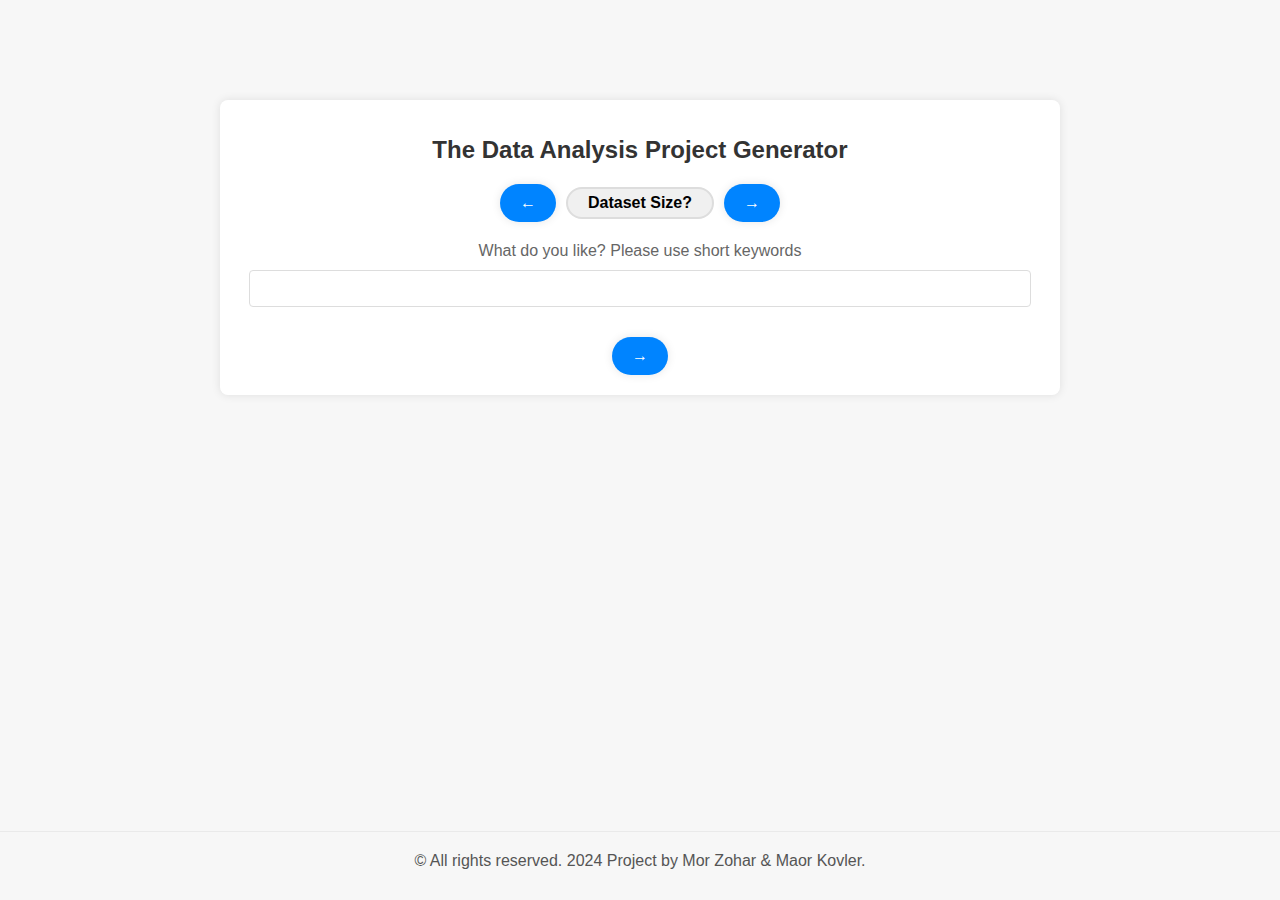
<file: index.html>
<!DOCTYPE html>
<html lang="en">

<!-- Header -->
<head>
    <meta charset="UTF-8">
    <meta name="viewport" content="width=device-width, initial-scale=1.0">
    <title>The Data Analysis Project Generator</title>
    <link rel="stylesheet" href="style.css">
</head>


<!-- Footer -->
<footer>
    <p> &copy; All rights reserved. 2024 Project by Mor Zohar & Maor Kovler.</p>
</footer>


<!-- Body -->
<body>

    <div class="container">
        <!-- centered-container -->
        <div class="centered-container">

            <!-- title -->
            <div class="title">
                <h1>The Data Analysis Project Generator</h1>
            </div>
            

            <!-- dataset size selector -->
            <div class="dataset-size-selector">
                <button type="button" id="size-decrease" onclick="changeSize(-1)">←</button>
                <div id="dataset-size-box" class="dataset-size-box">
                    <span id="dataset-size">Dataset Size?</span>
                </div>
                <button type="button" id="size-increase" onclick="changeSize(1)">→</button>
            </div>

            <!-- form container -->
            <div class="form-container">
                <div class="input-group">
                </div>
                <div class="input-group">
                    <label for="keywords">What do you like? Please use short keywords</label>
                    <input type="text" id="keywords" name="keywords">
                </div>
                <button type="button" onclick="location.href='choose.html'">→</button>                
            </div>
            
        </div>

    </div>

    <!-- script for size button -->
    <script>
        const sizes = ['Small', 'Medium', 'Large'];
        let currentIndex = 1; // Start at 'Medium'
        
        function changeSize(direction) {
            currentIndex += direction;
            if (currentIndex < 0) currentIndex = sizes.length - 1;
            if (currentIndex >= sizes.length) currentIndex = 0;

            const sizeBox = document.getElementById('dataset-size');
            sizeBox.style.opacity = 0;

            setTimeout(() => {
                sizeBox.innerText = sizes[currentIndex];
                sizeBox.style.opacity = 1;
            }, 250); // Matches the transition time for smooth appearance
        }
    </script>

</body>

</html>
</file>
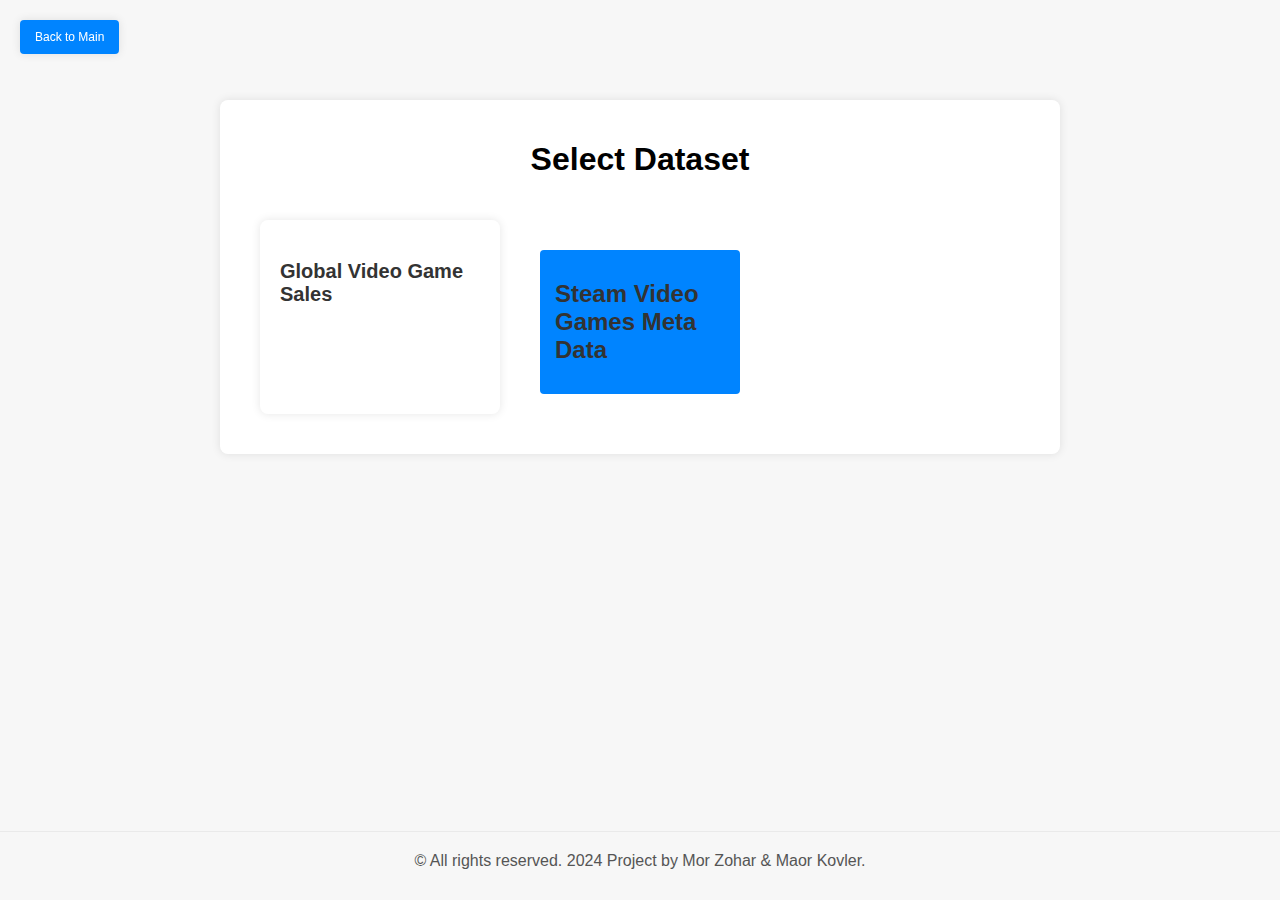
<file: choose.html>
<!DOCTYPE html>
<html lang="en">
<head>
    <meta charset="UTF-8">
    <meta name="viewport" content="width=device-width, initial-scale=1.0">
    <title>Select Dataset</title>
    <link rel="stylesheet" href="style.css">
</head>


<!-- Footer -->
<footer>
    <p> &copy; All rights reserved. 2024 Project by Mor Zohar & Maor Kovler.</p>
</footer>

<body>
    <div class="container">
        <h1>Select Dataset</h1>
        <div class="datasets">
            <!-- Dataset box -->
            <div class="dataset-box">
                <h3>Global Video Game Sales</h3>
                <!-- Description -->
            </div>
            <!-- ... other dataset boxes ... -->
            <div class="dataset-info">
                <a href="map.html">
                    <h2>Steam Video Games Meta Data</h2>
                    <!-- ... other info ... -->
                </a>
            </div>
        </div>

    <!-- Back to Main Button -->
    <button class="back-to-main" onclick="location.href='index.html'">Back to Main</button>

    </div>
</body>

</html>
</file>
<file: style.css>
/* Basic Reset */
body, html {
    margin: 0;
    padding: 0;
    font-family: 'Arial', sans-serif;
    background-color: #f7f7f7;
    min-height: 100%; /* Ensure at least full viewport height */
}

.road-map-container {
    max-width: 800px;
    width: 80%;
    margin: 100px auto;
    padding: 20px;
    background-color: #fff;
    box-shadow: 0 0 10px rgba(0,0,0,0.1);
    border-radius: 8px;
    text-align: center;
    display: flex; /* Use flexbox for inner containers */

}

.metadata-container {
    width: 20%; /* Adjust width as needed */
    background-color: #f7f7f7;
    padding: 20px;
    box-shadow: 0 0 10px rgba(0,0,0,0.1);
    border-radius: 8px;
    margin-right: 2%;
    height: 500px; /* Adjust as needed */
}

.interactivity-container {
    position: right;
    width: 65%; /* Adjust width as needed */
    padding: 20px;
    box-shadow: 0 0 10px rgba(0,0,0,0.1);
    border-radius: 8px;
    height: 500px; /* Adjust as needed */
    overflow-y: auto; /* Enables scrolling if content is tall */
}

.button, .sub-button {
    background-color: #e0e0e0;
    padding: 10px;
    margin-bottom: 5px;
    cursor: pointer;
    border-radius: 4px;
}

.submenu {
    display: none; /* Initially hide submenus */
    padding-left: 20px; /* Indent sub-buttons */
}


/* Container Styling */
.container {
    max-width: 800px;
    width: 80%;
    margin: 100px auto;
    padding: 20px;
    background-color: #fff;
    box-shadow: 0 0 10px rgba(0,0,0,0.1);
    border-radius: 8px;
    text-align: center;
}

/* Header Title Styling */
.title h1 {
    color: #333;
    font-size: 24px;
}

/* Input Group Styling */
.input-group {
    margin: 20px 0;
}

.input-group label {
    display: block;
    margin-bottom: 10px;
    color: #666;
}

.input-group input[type="range"], .input-group input[type="text"] {
    width: calc(100% - 40px);
    padding: 10px;
    margin-bottom: 10px;
    border: 1px solid #ddd;
    border-radius: 4px;
}

/* Button Styling */
button {
    padding: 10px 20px;
    background-color: #0084ff;
    box-shadow: 0 0 10px rgba(0,0,0,0.1);
    color: #fff;
    border: none;
    border-radius: 20px;
    font-size: 16px;
    cursor: pointer;
    transition: background-color 0.3s ease;
}

button:hover {
    background-color: #0056b3;
}

/* Dataset Info Styling */
.dataset-info {
    text-align: left;
    padding: 20px;
}

.dataset-info h2, .dataset-info p {
    color: #333; /* h2 for titles, p for paragraph text */
}

.dataset-info a {
    display: inline-block;
    margin-top: 10px;
    padding: 10px 15px;
    background-color: #0084ff;
    color: #fff;
    text-decoration: none;
    border-radius: 4px;
}

/* Analysis Steps Styling */
.analysis-steps .step {
    background-color: #f0f0f0;
    margin: 10px 0;
    padding: 15px;
    border-radius: 4px;
}

.analysis-steps h3 {
    margin: 0;
    color: #333;
}

/* Dataset Selection Grid */
.datasets {
    display: grid;
    grid-template-columns: repeat(3, 1fr);
    gap: 20px;
    padding: 20px;
}

.dataset-box {
    background-color: #fff;
    border-radius: 8px;
    box-shadow: 0 0 10px rgba(0,0,0,0.1);
    padding: 20px;
    box-shadow: 0 0 10px rgba(0,0,0,0.1);
    text-align: left;
}

.dataset-box h3 {
    color: #333;
    font-size: 20px;
}

.dataset-box:hover {
    size: 200%;
}

/* Back to Main Button */
.back-to-main {
    position: fixed;
    top: 20px;
    left: 20px;
    background-color: #0084ff;
    color: white;
    border: none;
    border-radius: 4px;
    cursor: pointer;

    padding: 10px 15px; /* Reduced padding */
    font-size: 12px; /* Reduced font size */

    transition: background-color 0.3s ease;
}

.back-to-main:hover {
    background-color: #0056b3;
}

/* Dataset Size Selector - main and additional styling consolidated */
.dataset-size-selector {
    display: flex;
    justify-content: center;
    align-items: center;
    gap: 10px;
    margin: 20px 0;
}

.dataset-size-box {
    padding: 5px 20px;
    background-color: #f0f0f0;
    border: 2px solid #ddd;
    border-radius: 20px;
    display: flex;
    justify-content: center;
    align-items: center;
    min-width: 100px; /* Fixed width for consistency */
    transition: background-color 0.3s ease;
}

#dataset-size {
    font-size: 16px;
    font-weight: bold;
    transition: opacity 0.25s ease-in-out;
    opacity: 1;
}

/* Footer Styling */
footer {
    padding: 20px 0;
    margin-top: 40px;
    background-color: #f7f7f7;
    border-top: 1px solid #eaeaea;
    position: fixed; 
    bottom: 10px;
    text-align: center;
    width: 100%;
}

footer p {
    margin: 0;
    color: #555;
}
</file>
